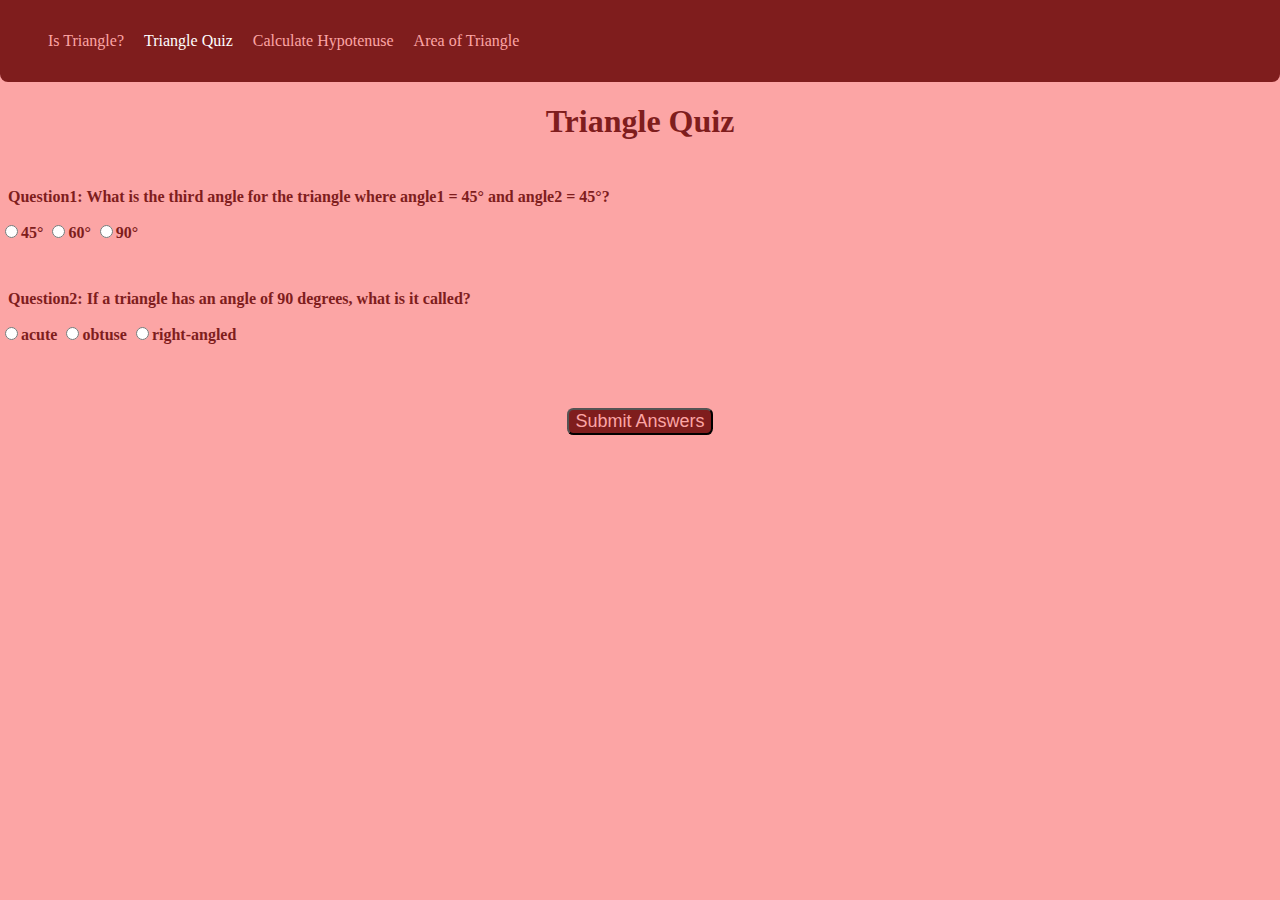
<file: trianglequiz.html>
<!DOCTYPE html>
<html lang="en">

<head>
    <meta charset="UTF-8">
    <meta http-equiv="X-UA-Compatible" content="IE=edge">
    <meta name="viewport" content="width=device-width, initial-scale=1.0">
    <title>fun with triangles</title>
    <link href="trianglequiz.css" rel="stylesheet" />
</head>

<body>
    <nav class="nav">
        <a class="link"  href="index.html">Is Triangle?</a>
        <a class="link link-active" href="trianglequiz.html">Triangle Quiz</a>
        <a class="link" href="hypotenuselength.html">Calculate Hypotenuse</a>
        <a class="link" href="areaoftriangle.html">Area of Triangle</a>
    </nav>
    <h1>Triangle Quiz</h1>
    <form class="quiz-form">
        <div class="container" >
            <p class="p">Question1: What is the third angle for the triangle where angle1 = 45° and angle2 = 45°?</p>
            <label ><input type="radio" name="question1" value="45°">45°</label>
            <label ><input type="radio" name="question1" value="60°">60°</label>
            <label ><input type="radio" name="question1" value="90°">90°</label>
        </div>
        <div class="container">
            <p class="p">Question2: If a triangle has an angle of 90 degrees, what is it called?</p>
            <label for=""><input type="radio" name="question2" value="acute">acute</label>
            <label for=""><input type="radio" name="question2" value="obtuse">obtuse</label>
            <label for=""><input type="radio" name="question2" value="right-angled">right-angled</label>
        </div>
        </form>
        <button id="submit-answer-button">Submit Answers</button>
        
        <div id="output"></div>

</body>
<script src="trianglequiz.js"></script>

</html>
</file>
<file: trianglequiz.css>
:root{
    --primary-color: #FCA5A5;
    --light-color: #7F1D1D;
}
body{
    background-color: var(--primary-color);
    color: var(--light-color);
    font-family: cursive;
    margin: 0px;
}
h1{
    text-align: center;
}

.container{
    text-align: left;
    margin-top: 3rem;
}
label{
    font-weight: bold;
}

.p{
    text-indent: 0.5rem;
    font-weight: bold;
}

#submit-answer-button{
    background-color: var(--light-color);
    font-size: large;
    color: var(--primary-color);
    border-radius: 0.4rem;
    display:block;
    margin: auto;
    margin-top: 4rem;
}

#output{
    text-align: center;
    margin-top: 1rem;
    font-size: large;
}

.nav{
    background-color: var(--light-color);
    color: var(--primary-color);
    padding: 2rem;
    text-align: left;
    border-bottom-left-radius: 0.5rem;
    border-bottom-right-radius: 0.5rem;

}

.link{
    text-decoration: none;
    color: var(--primary-color);
    margin-left: 1rem;
}

.link-active{
    color:white;
}
</file>
